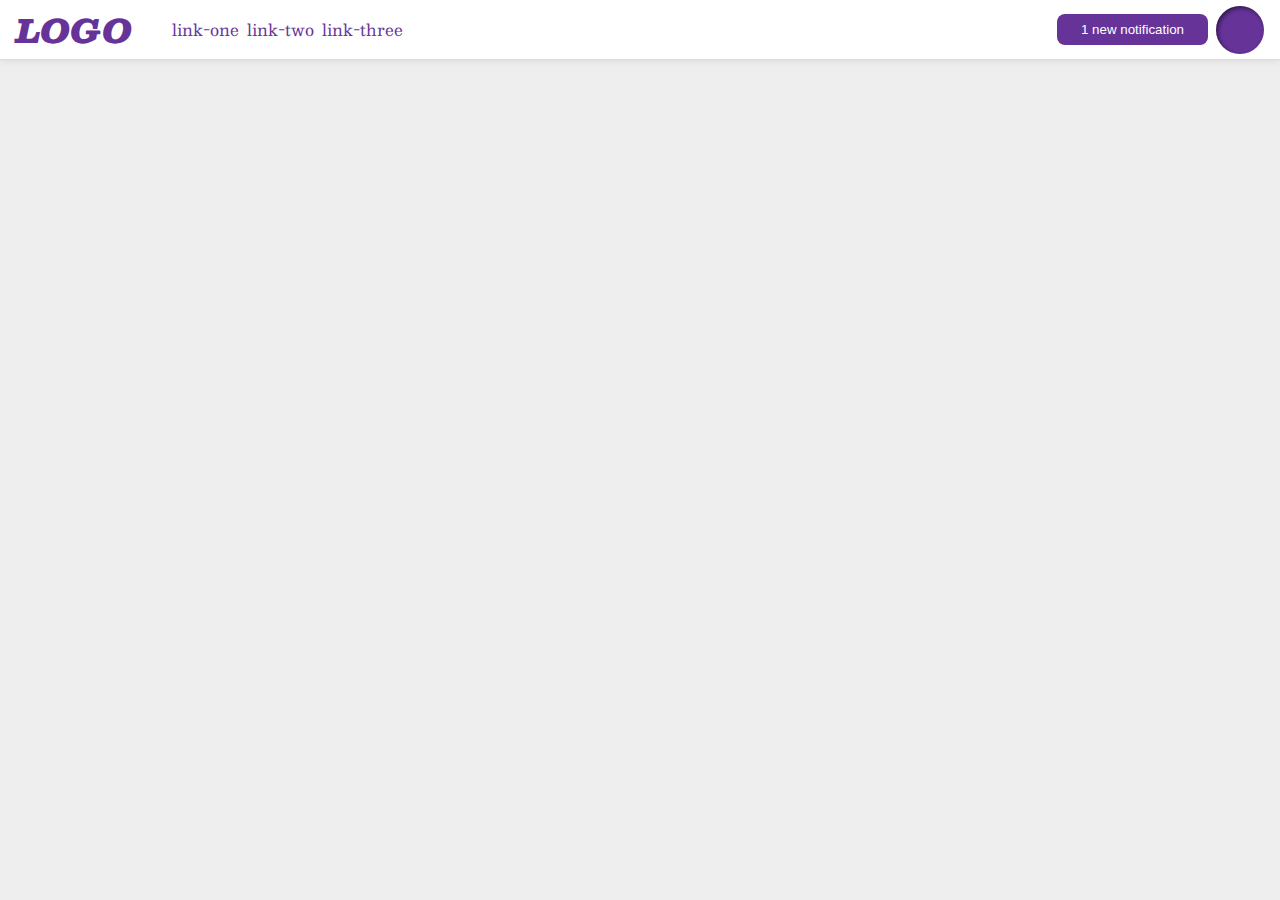
<file: foundations/flex/03-flex-header-2/index.html>
<!DOCTYPE html>
<html lang="en">
  <head>
    <meta charset="UTF-8">
    <meta http-equiv="X-UA-Compatible" content="IE=edge">
    <meta name="viewport" content="width=device-width, initial-scale=1.0">
    <title>Flex Header 2</title>
    <link rel="stylesheet" href="style.css">
  </head>
  <body>
    <div class="header">
      <div class="header-start">
      <div class="logo">
        LOGO
      </div>
      <div class="links-container">
      <ul class="links">
        <li><a href="https://google.com">link-one</a></li>
        <li><a href="https://google.com">link-two</a></li>
        <li><a href="https://google.com">link-three</a></li>
      </ul>
    </div>
    </div>
    <div class="header-end" > 
      <button class="notifications">
        1 new notification
      </button>
      <div class="profile-image"></div>
      </div>  
    </div>
  </body>
</html>
</file>
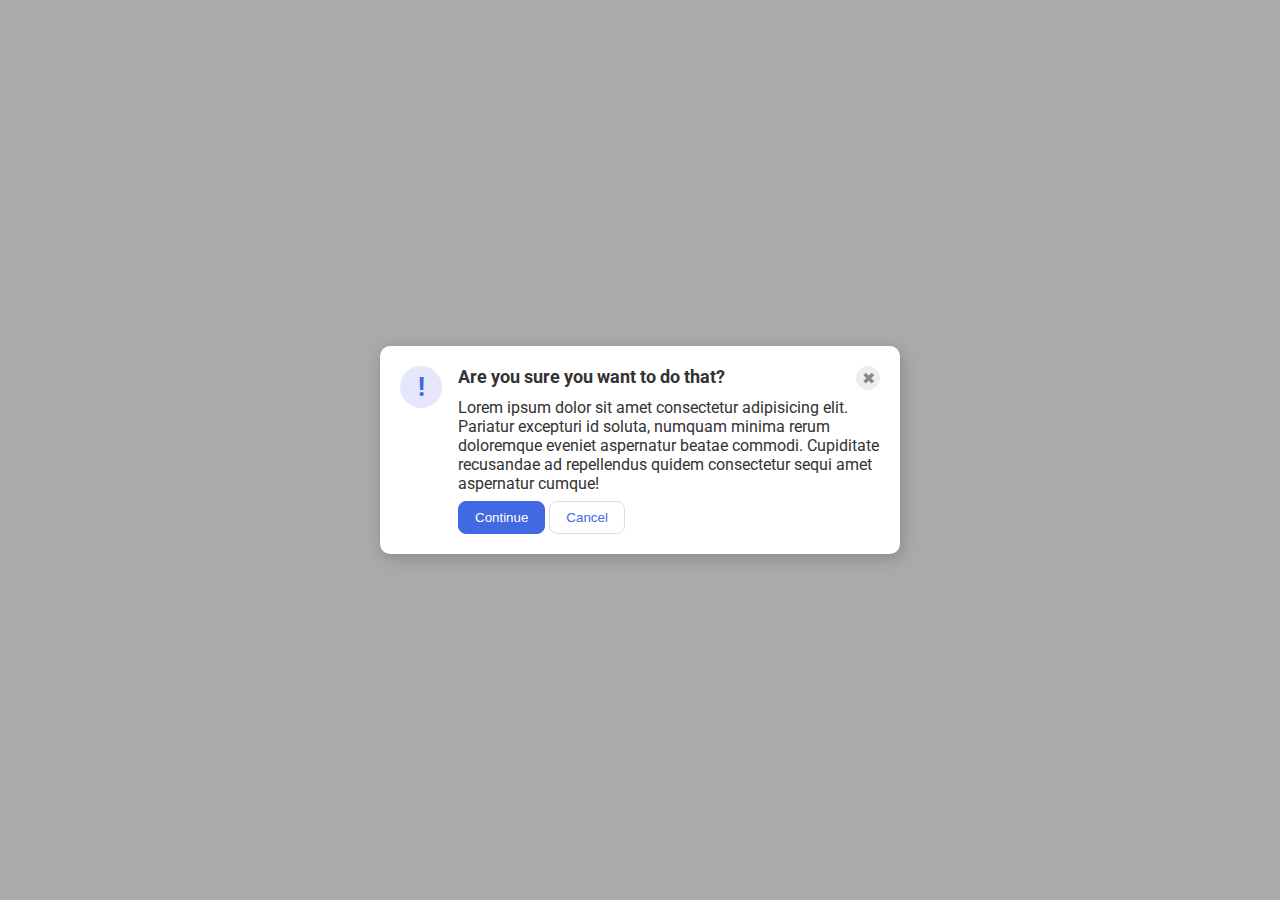
<file: foundations/flex/05-flex-modal/index.html>
<!DOCTYPE html>
<html lang="en">
  <head>
    <meta charset="UTF-8">
    <meta http-equiv="X-UA-Compatible" content="IE=edge">
    <meta name="viewport" content="width=device-width, initial-scale=1.0">
    <link rel="stylesheet" href="style.css">
    <title>Modal</title>
  </head>
  <body>
    <div class="modal">
       <div class="column-first">
         <div class="icon">!</div>
       </div> 
       <div class="column-second">
          <div class="first-line">
             <div class="header">Are you sure you want to do that?</div>
             <button class="close-button">✖</button>
          </div>
          <div class="text">Lorem ipsum dolor sit amet consectetur adipisicing elit. Pariatur excepturi id soluta, numquam minima rerum doloremque eveniet aspernatur beatae commodi. Cupiditate recusandae ad repellendus quidem consectetur sequi amet aspernatur cumque!</div>
          <div class="buttons">
             <button class="continue">Continue</button>
             <button class="cancel">Cancel</button>
             </div>
      </div>
    </div>
  </body>
</html>
</file>
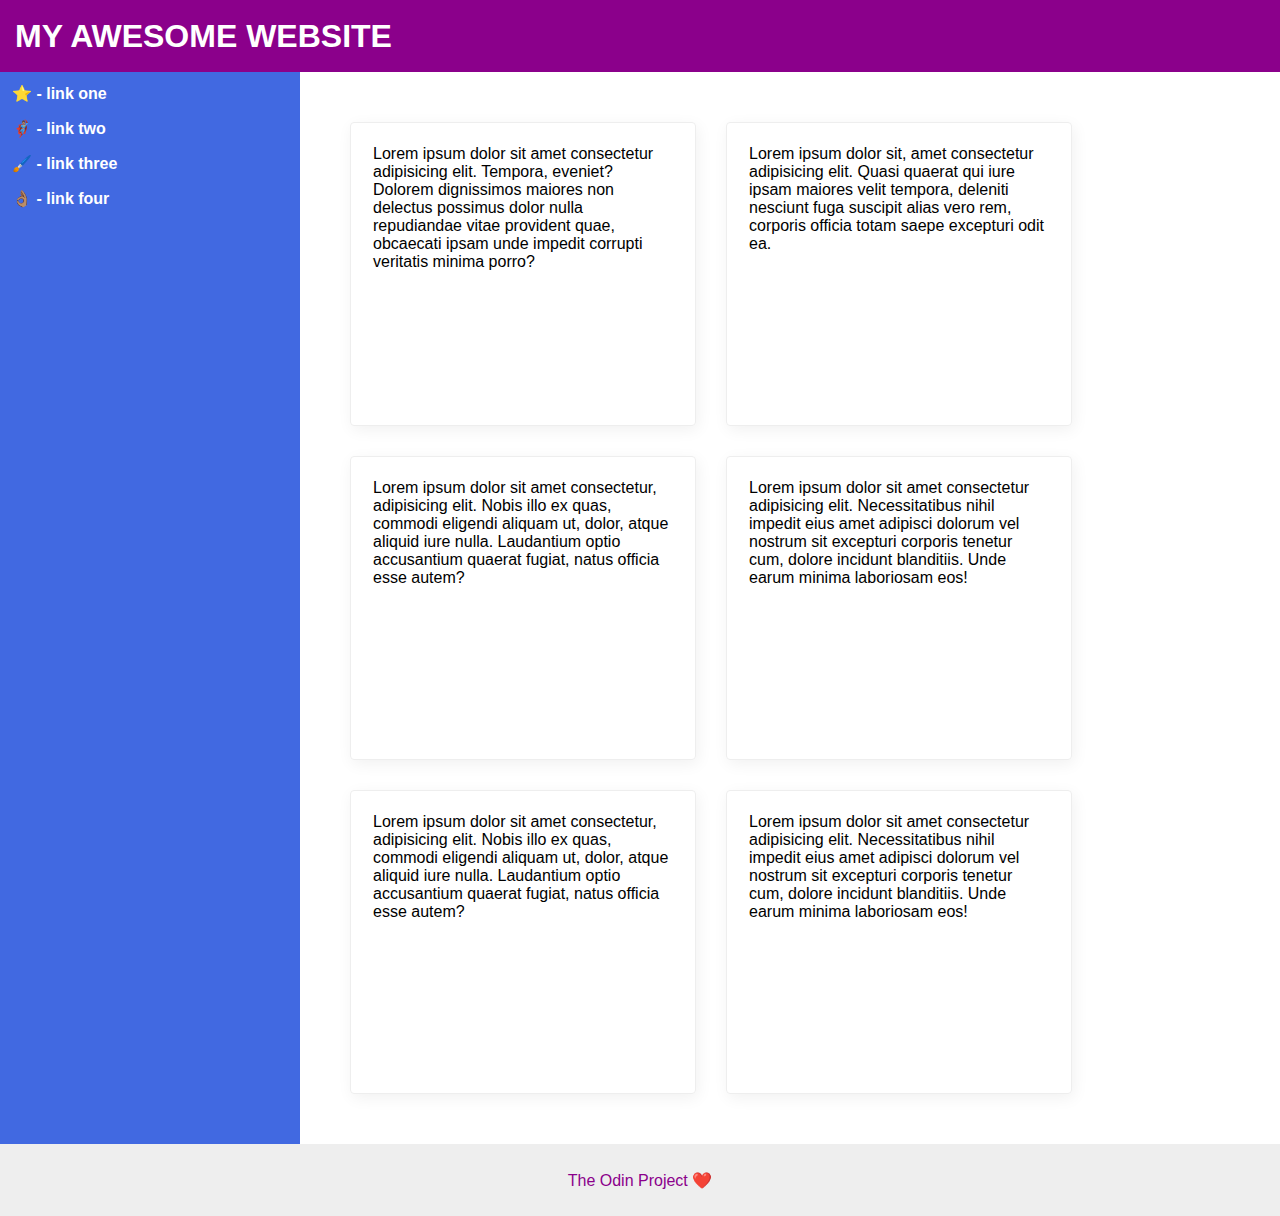
<file: foundations/flex/07-flex-layout-2/index.html>
<!DOCTYPE html>
<html lang="en">
  <head>
    <meta charset="UTF-8">
    <meta http-equiv="X-UA-Compatible" content="IE=edge">
    <meta name="viewport" content="width=device-width, initial-scale=1.0">
    <title>The Holy Grail</title>
    <link rel="stylesheet" href="style.css">
  </head>
  <body>
    <div class="header">
      MY AWESOME WEBSITE
    </div>
    <div class="body">
    <div class="sidebar">
      <ul>
        <li><a href="#">⭐ - link one</a></li>
        <li><a href="#">🦸🏽‍♂️ - link two</a></li>
        <li><a href="#">🖌️ - link three</a></li>
        <li><a href="#">👌🏽 - link four</a></li>
      </ul>
    </div>
<div class="cards">
    <div class="card">Lorem ipsum dolor sit amet consectetur adipisicing elit. Tempora, eveniet? Dolorem dignissimos maiores non delectus possimus dolor nulla repudiandae vitae provident quae, obcaecati ipsam unde impedit corrupti veritatis minima porro?</div>
    <div class="card">Lorem ipsum dolor sit, amet consectetur adipisicing elit. Quasi quaerat qui iure ipsam maiores velit tempora, deleniti nesciunt fuga suscipit alias vero rem, corporis officia totam saepe excepturi odit ea.</div>
    <div class="card">Lorem ipsum dolor sit amet consectetur, adipisicing elit. Nobis illo ex quas, commodi eligendi aliquam ut, dolor, atque aliquid iure nulla. Laudantium optio accusantium quaerat fugiat, natus officia esse autem?</div>
    <div class="card">Lorem ipsum dolor sit amet consectetur adipisicing elit. Necessitatibus nihil impedit eius amet adipisci dolorum vel nostrum sit excepturi corporis tenetur cum, dolore incidunt blanditiis. Unde earum minima laboriosam eos!</div>
    <div class="card">Lorem ipsum dolor sit amet consectetur, adipisicing elit. Nobis illo ex quas, commodi eligendi aliquam ut, dolor, atque aliquid iure nulla. Laudantium optio accusantium quaerat fugiat, natus officia esse autem?</div>
    <div class="card">Lorem ipsum dolor sit amet consectetur adipisicing elit. Necessitatibus nihil impedit eius amet adipisci dolorum vel nostrum sit excepturi corporis tenetur cum, dolore incidunt blanditiis. Unde earum minima laboriosam eos!</div>
  </div>
  </div>
    <div class="footer">
      The Odin Project ❤️
    </div>
  </body>
</html>
</file>
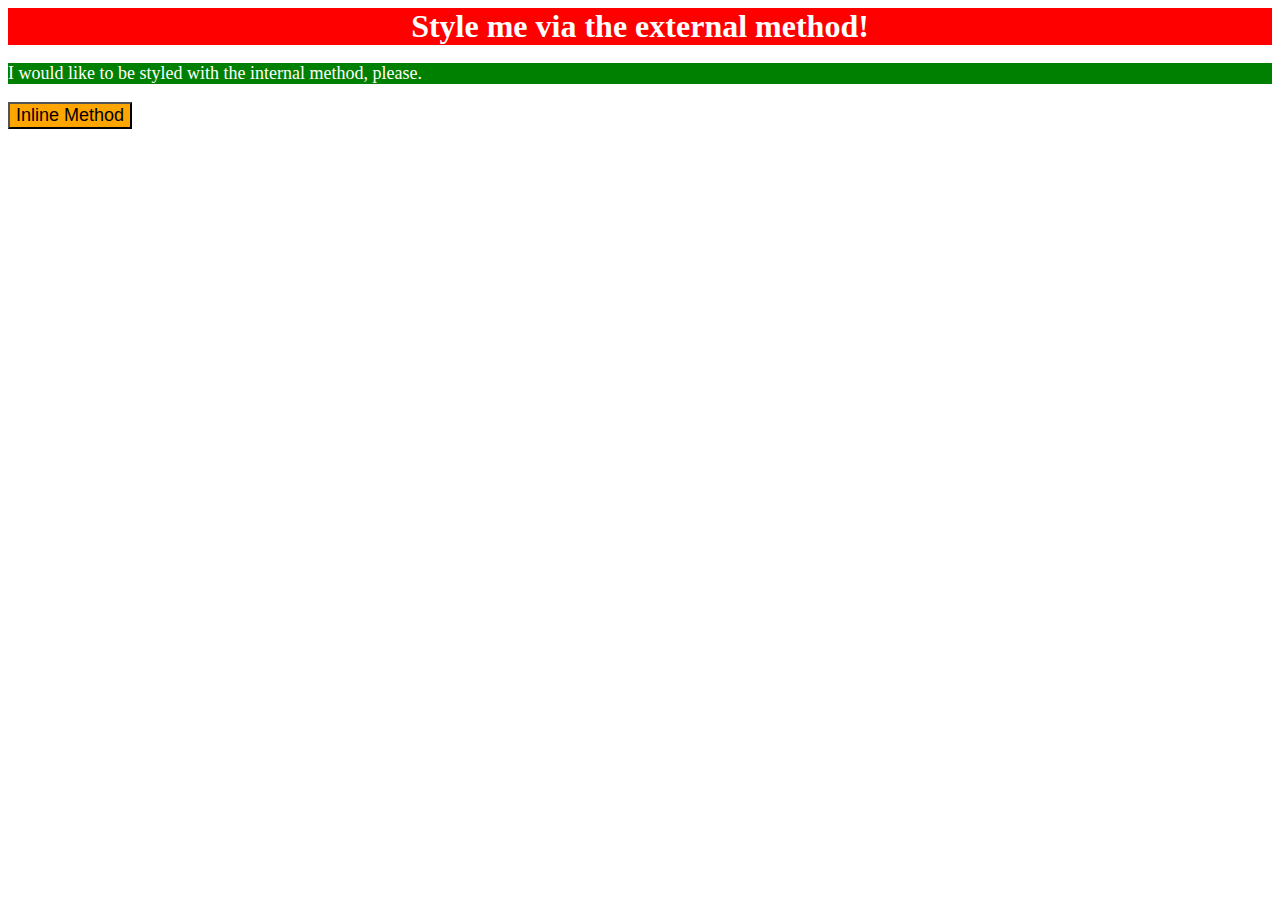
<file: foundations/intro-to-css/01-css-methods/index.html>
<!DOCTYPE html>
<html lang="en">
  <head>
    <style>
      p {
        color: white;
        background-color: green;
        font-size: 18px;
      }
    </style>
    <link rel="stylesheet" href="./styles.css">
    <meta charset="UTF-8">
    <meta http-equiv="X-UA-Compatible" content="IE=edge">
    <meta name="viewport" content="width=device-width, initial-scale=1.0">
    <title>Methods for Adding CSS</title>
  </head>
  <body>
    <div>Style me via the external method!</div>
    <p>I would like to be styled with the internal method, please.</p>
    <button style="background-color: orange; font-size: 18px; ">Inline Method</button>
  </body>
</html>
</file>
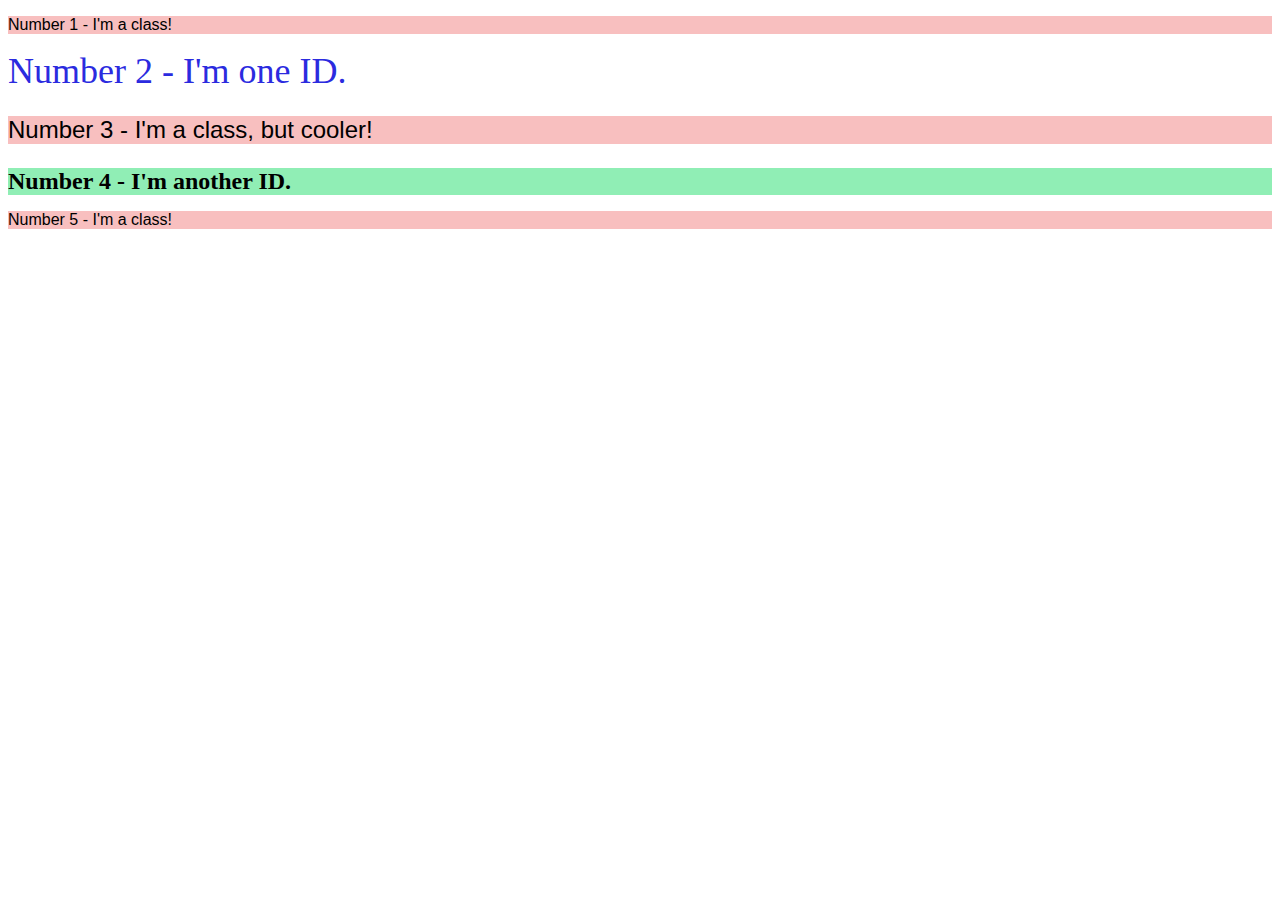
<file: foundations/intro-to-css/02-class-id-selectors/index.html>
<!DOCTYPE html>
<html lang="en">
  <head>
    <meta charset="UTF-8">
    <meta http-equiv="X-UA-Compatible" content="IE=edge">
    <meta name="viewport" content="width=device-width, initial-scale=1.0">
    <title>Class and ID Selectors</title>
    <link rel="stylesheet" href="style.css">
  </head>
  <body>
    <p>Number 1 - I'm a class!</p>
    <div id="two">Number 2 - I'm one ID.</div>
    <p class="three">Number 3 - I'm a class, but cooler!</p>
    <div id="four">Number 4 - I'm another ID.</div>
    <p>Number 5 - I'm a class!</p>
  </body>
</html>
</file>
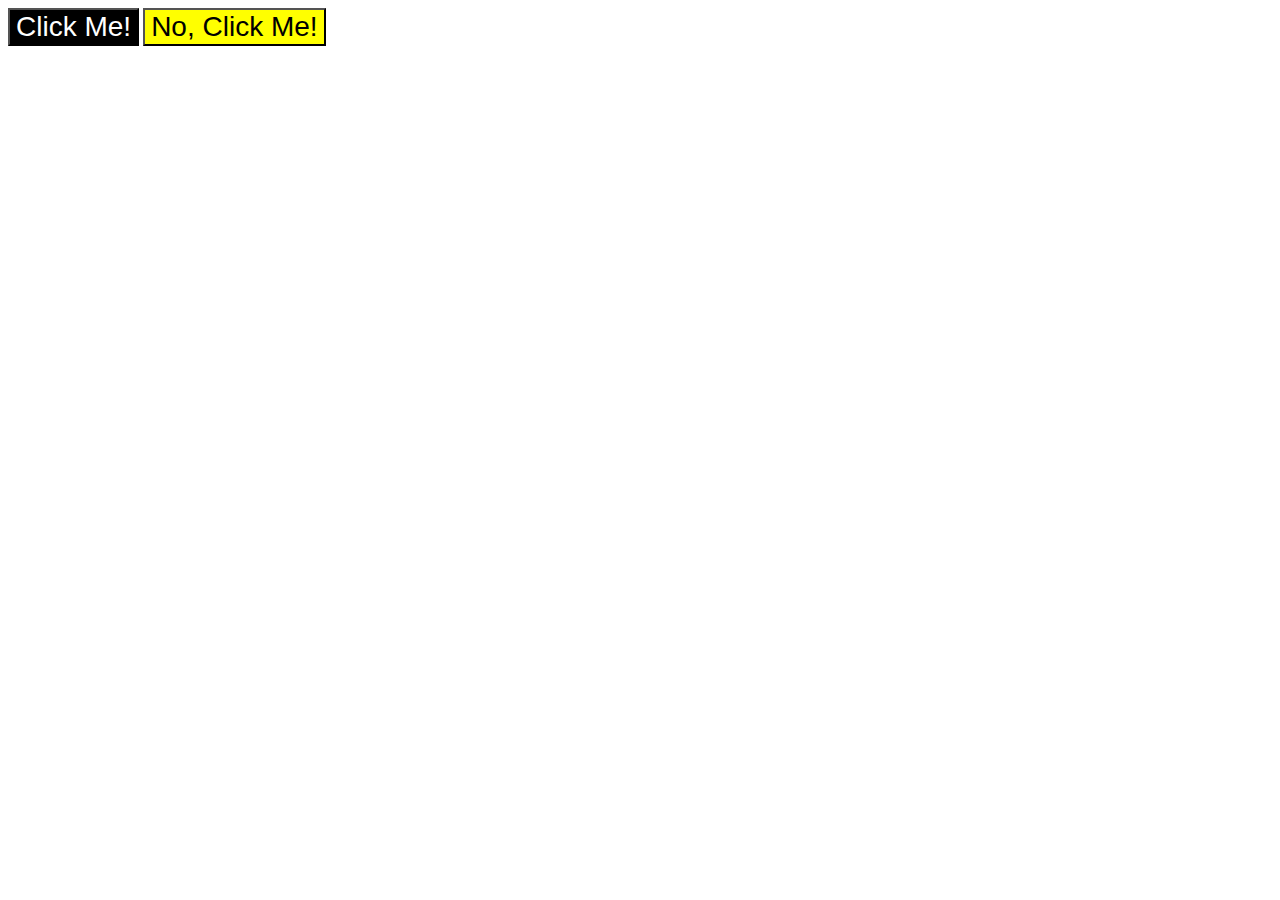
<file: foundations/intro-to-css/03-grouping-selectors/index.html>
<!DOCTYPE html>
<html lang="en">
  <head>
    <meta charset="UTF-8">
    <meta http-equiv="X-UA-Compatible" content="IE=edge">
    <meta name="viewport" content="width=device-width, initial-scale=1.0">
    <title>Grouping Selectors</title>
    <link rel="stylesheet" href="style.css">
  </head>
  <body>
    <button class="black-button">Click Me!</button>
    <button class="yellow-button">No, Click Me!</button>
  </body>
</html>
</file>
<file: foundations/flex/03-flex-header-2/style.css>
/* this is some magical font-importing.  
you'll learn about it later. */
@import url('https://fonts.googleapis.com/css2?family=Besley:ital,wght@0,400;1,900&display=swap');

body {
  margin: 0;
  background: #eee;
  font-family: Besley, serif;
}

.header {
  background: white;
  border-bottom: 1px solid #ddd;
  box-shadow: 0 0 8px rgba(0,0,0,.1);
  display: flex;
  justify-content: space-between;

}

.profile-image {
  background: rebeccapurple;
  box-shadow: inset 2px 2px 4px rgba(0,0,0,.5);
  border-radius: 50%;
  width: 48px;
  height: 48px;
}
.header-start {
  display: flex;
align-items: center;
}
.header-end {
  display: flex;
  justify-content: flex-end;
  align-items: center;
  gap: 8px;
}
.header-start,
.header-end {
  margin: auto 16px;
  flex-shrink: 0;
}

.logo {
  color: rebeccapurple;
  font-size: 32px;
  font-weight: 900;
  font-style: italic;
}

button {
  border: none;
  border-radius: 8px;
  background: rebeccapurple;
  color: white;
  padding: 8px 24px;
}

a {
  /* this removes the line under our links */
  text-decoration: none;
  color: rebeccapurple;
}

ul {
  list-style-type: none;
  display: flex;
  gap: 8px;
}
</file>
<file: foundations/flex/05-flex-modal/style.css>
@import url('https://fonts.googleapis.com/css2?family=Roboto:wght@400;700&display=swap');

html, body {
  height: 100%;
}

body {
  font-family: Roboto, sans-serif;
  margin: 0;
  background: #aaa;
  color: #333;
  /* I'll give you this one for free lol */
  display: flex;
  align-items: center;
  justify-content: center;
}

.modal {
  background: white;
  width: 480px;
  border-radius: 10px;
  box-shadow: 2px 4px 16px rgba(0,0,0,.2);
  padding: 20px;
  display: flex;
  gap: 16px;
}

.header {
}
.first-line {
  display: flex;
  justify-content: space-between;
  font-weight: bold;
  font-size: 18px;
}
.column-second {
  display: flex;
  flex-direction: column;
  gap: 8px;
}


.icon {
  color: royalblue;
  font-size: 26px;
  font-weight: 700;
  background: lavender;
  width: 42px;
  height: 42px;
  border-radius: 50%;
  display: flex;
  align-items: center;
  justify-content: center;
}

.close-button {
  background: #eee;
  border-radius: 50%;
  color: #888;
  font-weight: 400;
  font-size: 16px;
  height: 24px;
  width: 24px;
  display: flex;
  align-items: center;
  justify-content: center;
  border: 1px solid #eee;
  padding: 0;
}

button {
  cursor: pointer;
  padding: 8px 16px;
  border-radius: 8px;
}

button.continue {
  background: royalblue;
  border: 1px solid royalblue;
  color: white;
}

button.cancel {
  background: white;
  border: 1px solid #ddd;
  color: royalblue;
}
</file>
<file: foundations/flex/07-flex-layout-2/style.css>
body {
  font-family: -apple-system, BlinkMacSystemFont, 'Segoe UI', Roboto, Oxygen, Ubuntu, Cantarell, 'Open Sans', 'Helvetica Neue', sans-serif;
  margin: 0;
  min-height: 100vh;
  display: flex;
  flex-direction: column;
}

.header {
  height: 72px;
  background: darkmagenta;
  color: white;
  font-size: 32px;
  font-weight: 900;
  display: flex;
  align-items: center;
  justify-content: left;
  padding-left: 15px;

}
.body {
  display: flex;
  flex:1;
}
.cards {
  display: flex;
  flex-wrap: wrap;
  padding: 50px;
  gap: 30px;
  justify-content: left;
}

.footer {
  height: 72px;
  background: #eee;
  color: darkmagenta;
  display: flex;
  align-items: center;
  justify-content: center;
}
a {
  text-decoration: none;
  color: white;
  font-weight:600;
}
ul {
  list-style-type: none;
  padding: 12px;
  display: flex;
  flex-direction: column;
  gap: 16px;
  margin: 0;
}

.sidebar {
  width: 300px;
  background: royalblue;
  box-sizing: border-box;
  display: flex;
  flex-shrink: 0;
  justify-content: flex-start;
  align-items:flex-start
}

.card {
  border: 1px solid #eee;
  box-shadow: 2px 4px 16px rgba(0,0,0,.06);
  border-radius: 4px;
  padding: 22px;
  padding-bottom: 120px;
  display: flex;
  flex-shrink: 0;
  width: 300px;
  height: 160px;}
</file>
<file: foundations/intro-to-css/01-css-methods/styles.css>
div {
    color: white;
    background-color: red;
    font-size: 32px;
    font-weight: bold;
    text-align: center;
}
</file>
<file: foundations/intro-to-css/02-class-id-selectors/style.css>
/* Add CSS Styling */
p {
    background-color:#ec555560;
    font-family: Verdana, Geneva, Tahoma, sans-serif;

}
#two
{
    color: #2b2bdf;
    font-size: 36px;
}
#four {
background-color: #79eba5d3;
font-weight: bold;
}
.three,
#four
{
    font-size: 24px;
}
</file>
<file: foundations/intro-to-css/03-grouping-selectors/style.css>
/* Add CSS Styling */

.black-button,.yellow-button {
    font-size: 28px;
    font-family: Helvetica, "Times New ROman", sans-serif;
}
.black-button
{background-color: black;
color: white;}
.yellow-button {
    background-color: yellow;
}
</file>
